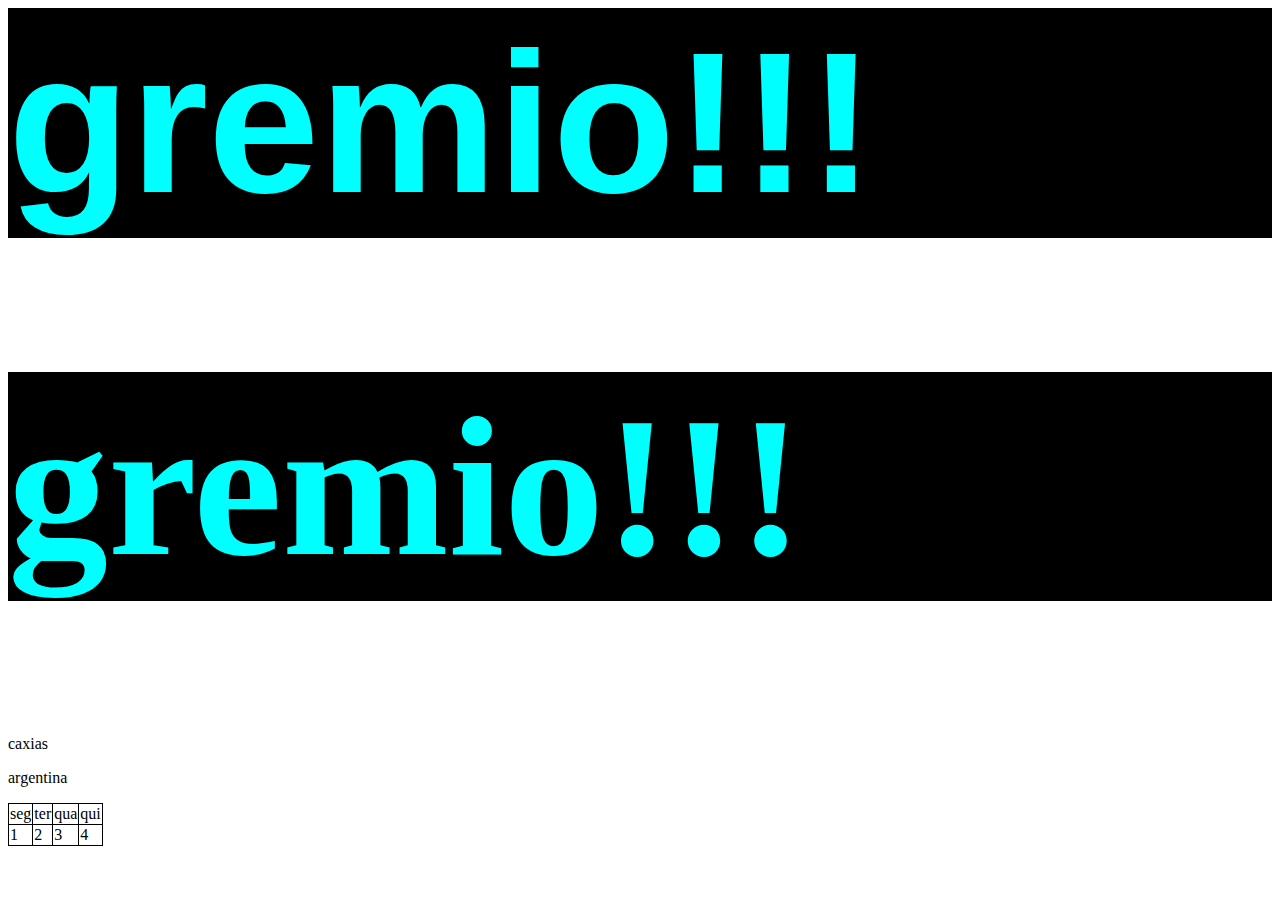
<file: exemplocss/index.html>
<html>
    <body>
        <head>
            <title>Exemplo CSS</title>  
            <link href="estilos/estilos/style.css"
               rel="stylesheet"
               type="text/css">
        </head>
        <h1>gremio!!!</h1>
        <h1 class="titulo"> gremio!!!</h1>
        <p class="titulo">caxias</p>
        <p id="texto1">argentina</p>
        <table>
            <tr>
                <td>seg</td>
                <td>ter</td>
                <td>qua</td>
                <td>qui</td>
</tr>
<tr>
    <td>1</td>
    <td>2</td>
    <td>3</td>
    <td>4</td>
</tr>
                


        </table>


    </body>
</html>
</file>
<file: exemplocss/estilos/estilos/style.css>
h1{
    font-size: 200px;
    color: aqua;
    background-color: black;
    font-family: Arial, Helvetica, sans-serif;
}
.titulo{
    font-family: Georgia, 'Times New Roman', Times, serif;
}
.texto1{
    font-size: 180px;
    font-family: 'Franklin Gothic Medium', 'Arial Narrow', Arial, sans-serif;
}
table{
    border: 1px solid aqua;
    border-collapse: collapse;
}
td{
    border: 1px solid black;
}
</file>
